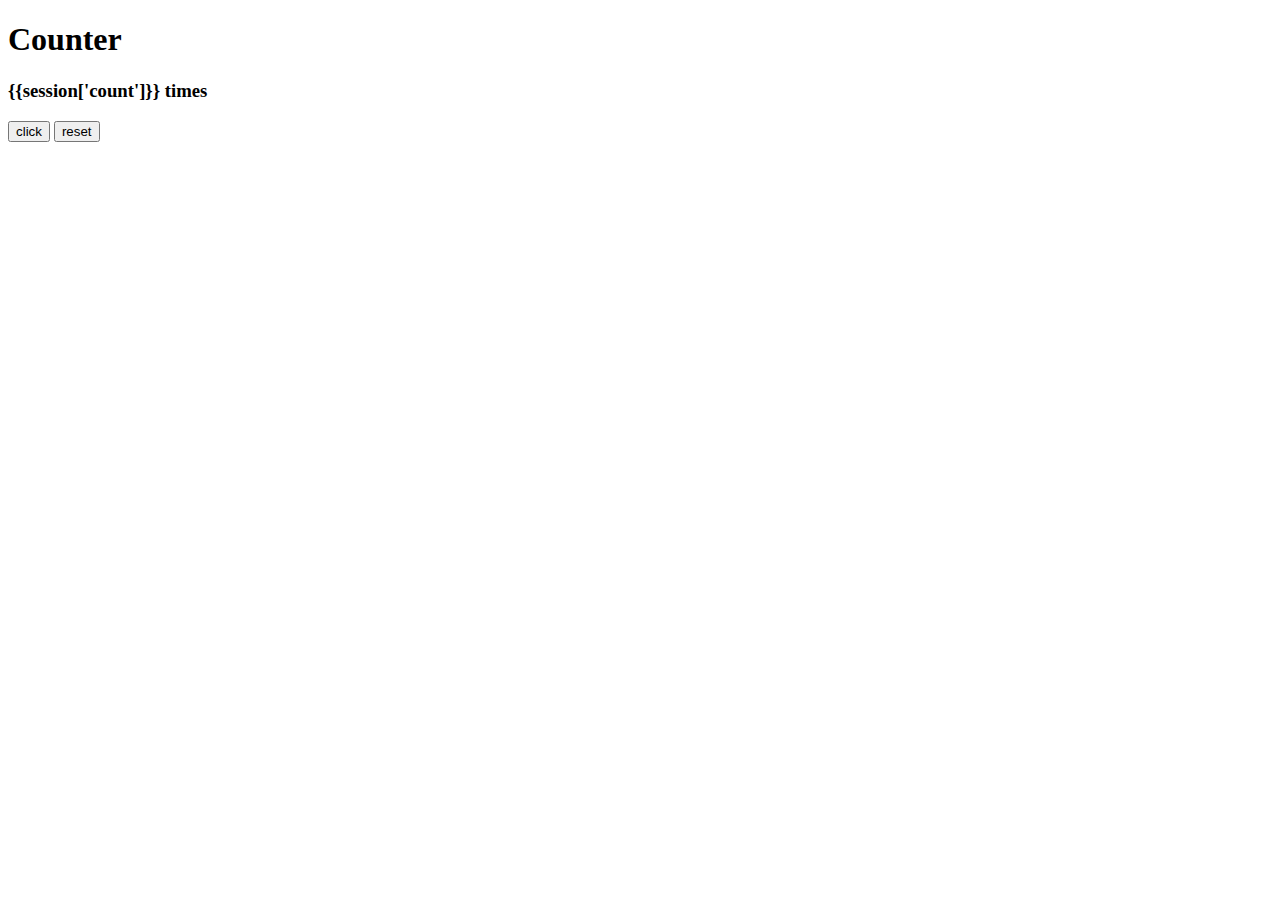
<file: flask/fundamentals/counter/templates/index.html>
<!DOCTYPE html>
<html lang="en">
<head>
    <meta charset="UTF-8">
    <meta http-equiv="X-UA-Compatible" content="IE=edge">
    <meta name="viewport" content="width=device-width, initial-scale=1.0">
    <title>counter</title>
</head>
<body>
    <h1>Counter</h1>
    <h3>{{session['count']}} times</h3>
    <button>click</button>
    <button>reset</button>
        
</body>
</html>
</file>
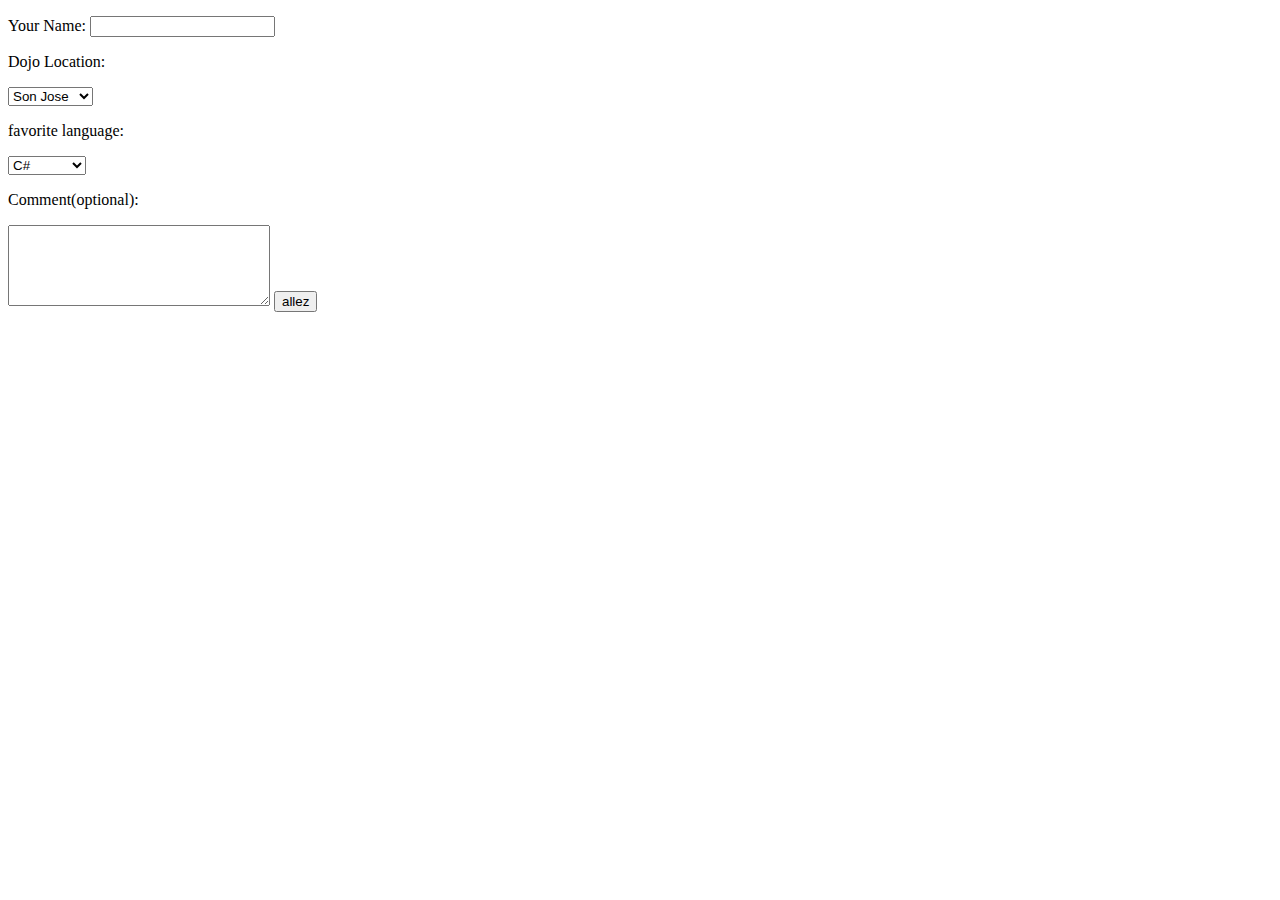
<file: flask/fundamentals/dojo survery/templates/index.html>
<!DOCTYPE html>
<html lang="en">
<head>
    <meta charset="UTF-8">
    <meta http-equiv="X-UA-Compatible" content="IE=edge">
    <meta name="viewport" content="width=device-width, initial-scale=1.0">
    <title>Dojo Survery</title>
</head>
<body>
<form action="/show/result" method="POST">
    <p>Your Name: <input type="text" name="name"></p>
    <p>Dojo Location:</p>
    <select name="location" id="loc-select">
        
        <option value="Son Jose">Son Jose</option>
        <option value="Ben Arous">Ben Arous</option>
        
    </select>
    <p>favorite language:</p>
    <select name="language" id="pet-select">
        <option value="C#">C#</option>
        <option value="JS">JS</option>
        <option value="PYTHON">PYTHON</option>
        <option value="JAVA">JAVA</option>
    </select>
    <p>
        Comment(optional):
    </p>
        <textarea name="comment" id="" cols="30" rows="5"></textarea>
    <button type="submit">allez</button>
</form>
</body>
</html>
</file>
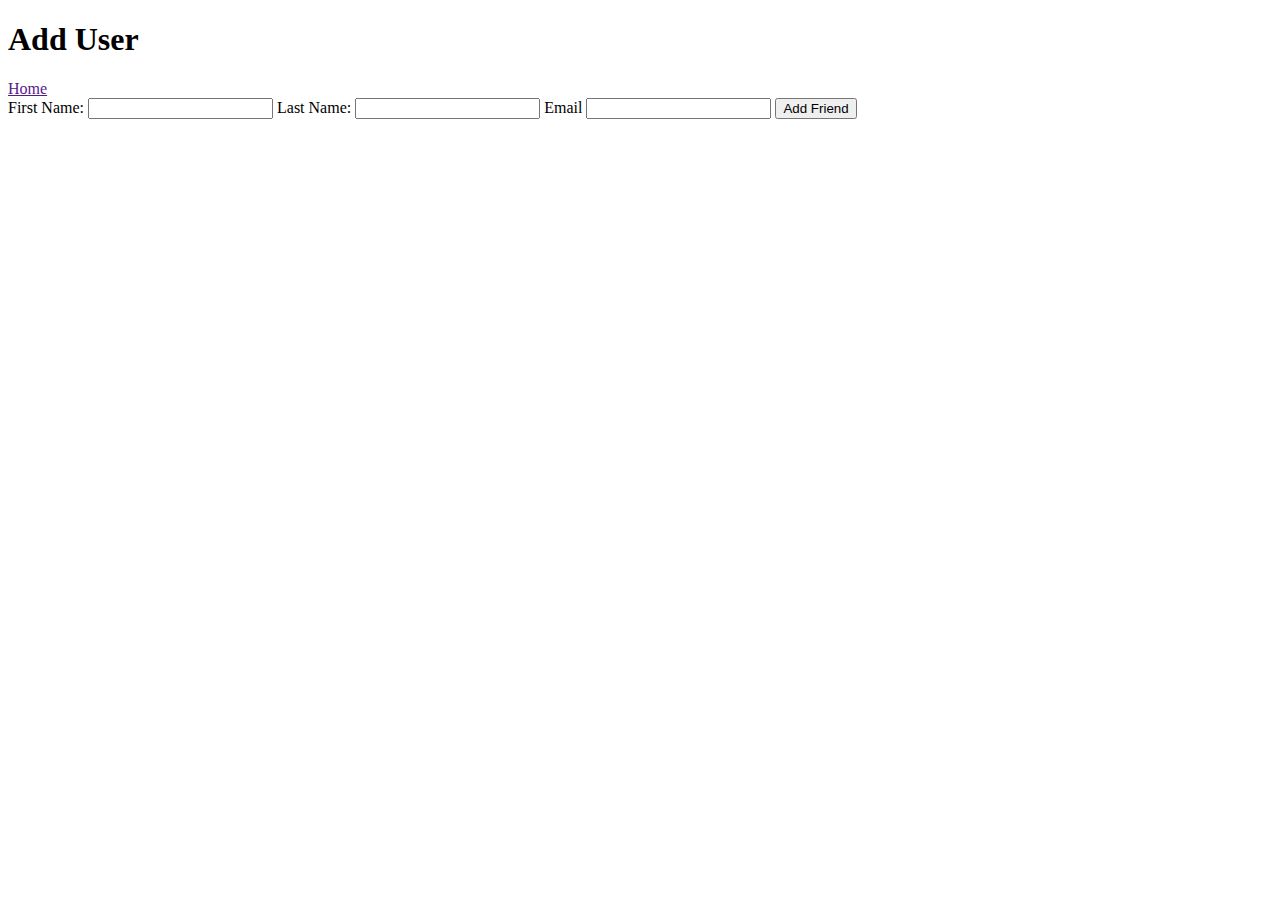
<file: flask_mysql/crud/user cr/templates/index.html>
<!DOCTYPE html>
<html lang="en">
<head>
    <meta charset="UTF-8">
    <meta http-equiv="X-UA-Compatible" content="IE=edge">
    <meta name="viewport" content="width=device-width, initial-scale=1.0">
    <title>Document</title>
</head>
<body>
    <h1>Add User</h1>
    <a href="">Home</a>
    <form action="/create_friend" method="POST">
        <label for="fname">First Name:</label>
            <input type="text" name="fname">
            <label for="lname">Last Name:</label>
            <input type="text" name="lname">
        <label for="email" >Email</label>
            <input type="text" name="email">
            <input type="submit" value="Add Friend">
    </form>

    
</body>
</html>
</file>
